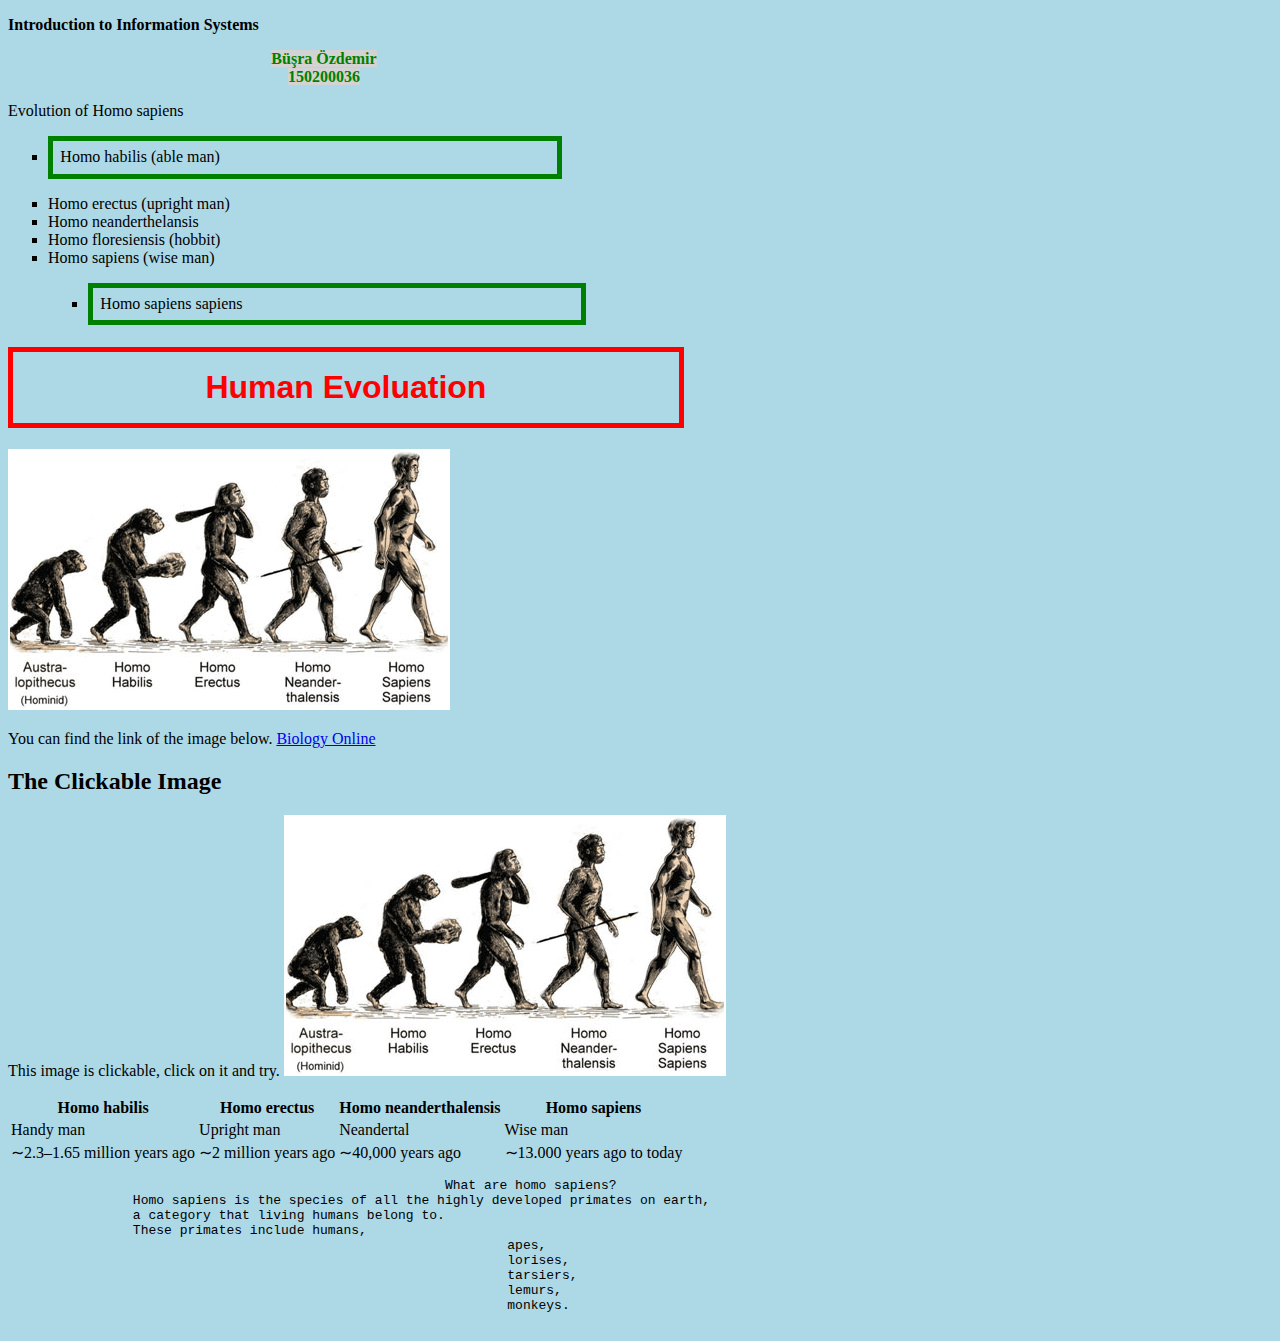
<file: index.html>
<!DOCTYPE html>
<meta charset="utf-8">
<html>
    <head>
        <title >Büşra's Github Page </title>
		<link rel="stylesheet" type="text/css" href="./all.css"/>
		<!--This is a comment line-->
		<!--
		<style type="text/css">
			h1 {
				color: red;
				font-size: 24 pt;
				text-decoration: underline;
				font-family: Tahoma,Helvetica,sans-serif;
			}
			em {
				color: green;
				font-style: normal;
				background-color: lightgray;
				font-weight: bold;
			}
			ul {
				list-style-type: square;
			}

		</style>
	-->
    </head>
	
	
	<body onload="document.body.style.backgroundColor='pink'; sayHello()"
	      onresize="document.body.style.backgroundColor='lightblue'"
	      onkeydown="document.body.style.backgroundColor='lightyellow'"
	      onkeyup="document.body.style.backgroundColor='white'">
	<p>
	    <strong> Introduction to Information Systems </strong>
	</p>
		<p class="centered" onmouseover='document.querySelector(".centered").style.font="bold 20pt arial, serif"'>
			<em> Büşra Özdemir
			     <br> 
			     150200036
			</em> 
		</p>
		<p>
			Evolution of Homo sapiens
		</p>
		<ul id='ul-01' onmouseover="document.getElementById('ul-01').style.backgroundColor='purple'">
			<li> Homo habilis (able man) </li>
			<li> Homo erectus (upright man) </li>
			<li> Homo neanderthelansis </li>
			<li> Homo floresiensis (hobbit) </li>
			<li> Homo sapiens (wise man) </li>
			<ul id='ul-02' onclick="document.getElementById('ul-02').style.backgroundColor='orange'">
			    <li> Homo sapiens sapiens </li>
			</ul>

		</ul>
	<h1 onmouseover="style.color='orange';style.backgroundColor='lightgreen'"
		onmouseout="style.backgroundColor='white';style.color='red'">
	<strong> Human Evoluation </strong></h1>
	<p> <img src="evolution-diagram.png">  </p>

	<p> You can find the link of the image below.
		<a href="https://www.biologyonline.com/dictionary/homo-sapiens-sapiens">
			Biology Online
		</a>
	</p>

	<h2><strong> The Clickable Image</strong></h2>
	<p>This image is clickable, click on it and try.
		<a href="https://www.biologyonline.com/dictionary/homo-sapiens-sapiens">
			<img id='img-01' alt='Evolution Diagram' 
		onclick='alert(document.getElementById("img-01").alt)'
		src="evolution-diagram.png">
		</a>
	</p>


	<table>
		<tr>
			<th> Homo habilis </th>
			<th> Homo erectus </th>
			<th> Homo neanderthalensis </th>
			<th> Homo sapiens </th>
		</tr>

		<tr>
			<td> Handy man </td>
			<td> Upright man </td>
			<td> Neandertal </td>
			<td> Wise man </td>
		</tr>

		<tr>
			<td> ∼2.3–1.65 million years ago </td>
			<td> ∼2 million years ago </td>
			<td> ∼40,000 years ago </td>
			<td> ∼13.000 years ago to today </td>
		</tr>
	</table>
	<pre>
							What are homo sapiens?
		Homo sapiens is the species of all the highly developed primates on earth,
		a category that living humans belong to.
		These primates include humans,
								apes,
								lorises,
								tarsiers,
								lemurs,
								monkeys.
	</pre>
	<script>
		function sayHello() {
			alert("Welcome aboard!")
		}
	</script>

	</body>
</html>
</file>
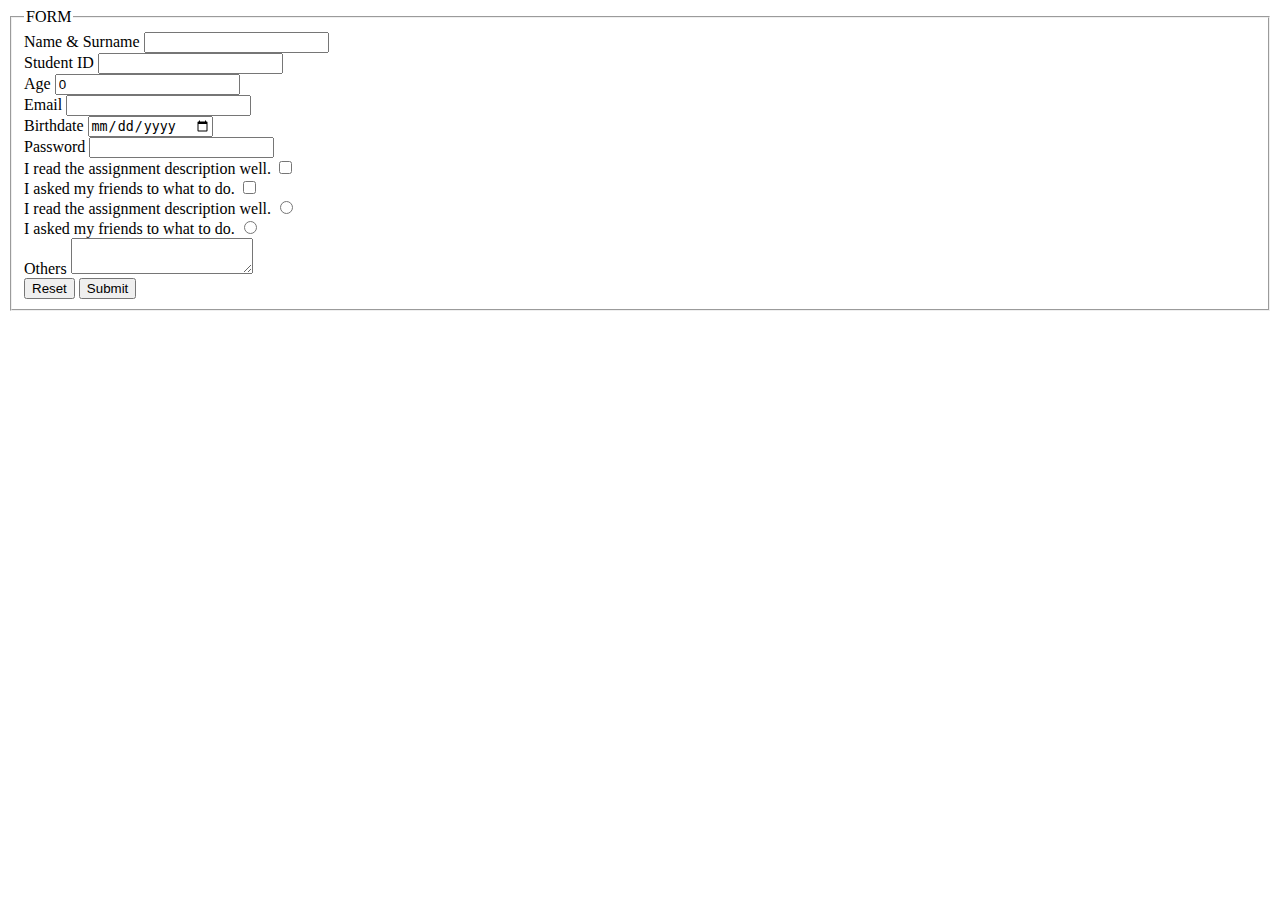
<file: form.html>
<!DOCTYPE html>
<html>
    <body>
        <form>
            <fieldset>
                <legend>FORM</legend>
                <div>
                    <label>Name & Surname</label>
                    <input>
                </div>

                <div>
                    <label> Student ID</label>
                    <input>
                </div>
                <div>
                    <label>Age</label>
                    <input type="number" value="0">
                </div>
                <div>
                    <label>Email</label>
                    <input type="email">
                </div>

                <div>
                    <label>Birthdate</label>
                    <input type="date">
                </div>
                <div>
                    <label>Password</label>
                    <input type="password">
                </div>
                <div>
                    <label>I read the assignment description well.</label>
                    <input type="checkbox">
                </div>
                <div>
                    <label>I asked my friends to what to do.</label>
                    <input type="checkbox">
                </div>
                <div>
                    <label>I read the assignment description well.</label>
                    <input type="radio" name="radiobutton">
                </div>
                <div>
                    <label>I asked my friends to what to do.</label>
                    <input type="radio" name="radiobutton">
                </div>
                <div>
                    <label>Others</label>
                    <textarea></textarea>
                </div>
                <div>
                    <button type="reset">Reset</button>
                    <button type="submit">Submit</button>
                </div>

            </fieldset>
        </form>
    </body>
</html>
</file>
<file: all.css>
h1 {
	text-align: center;
	border: thick solid red;
	text-decoration: none;
	padding: 1ex;
	width: 50%;
	color: red;
	font-size: 24 pt;
	font-family: Tahoma,Helvetica,sans-serif;
	}
em {
	color: green;
	font-style: normal;
	background-color: lightgray;
	font-weight: bold;
	}
ul {
	list-style-type: square;
}

a:hover {
	text-decoration: none;
}
li:first-child {
	border: thick solid green;
	margin-bottom: 1em;
	margin-top: 1em;
	padding: 1ex;
	width: 40%;
}

p.centered {
	text-align: center;
	width: 50%;
}
</file>
